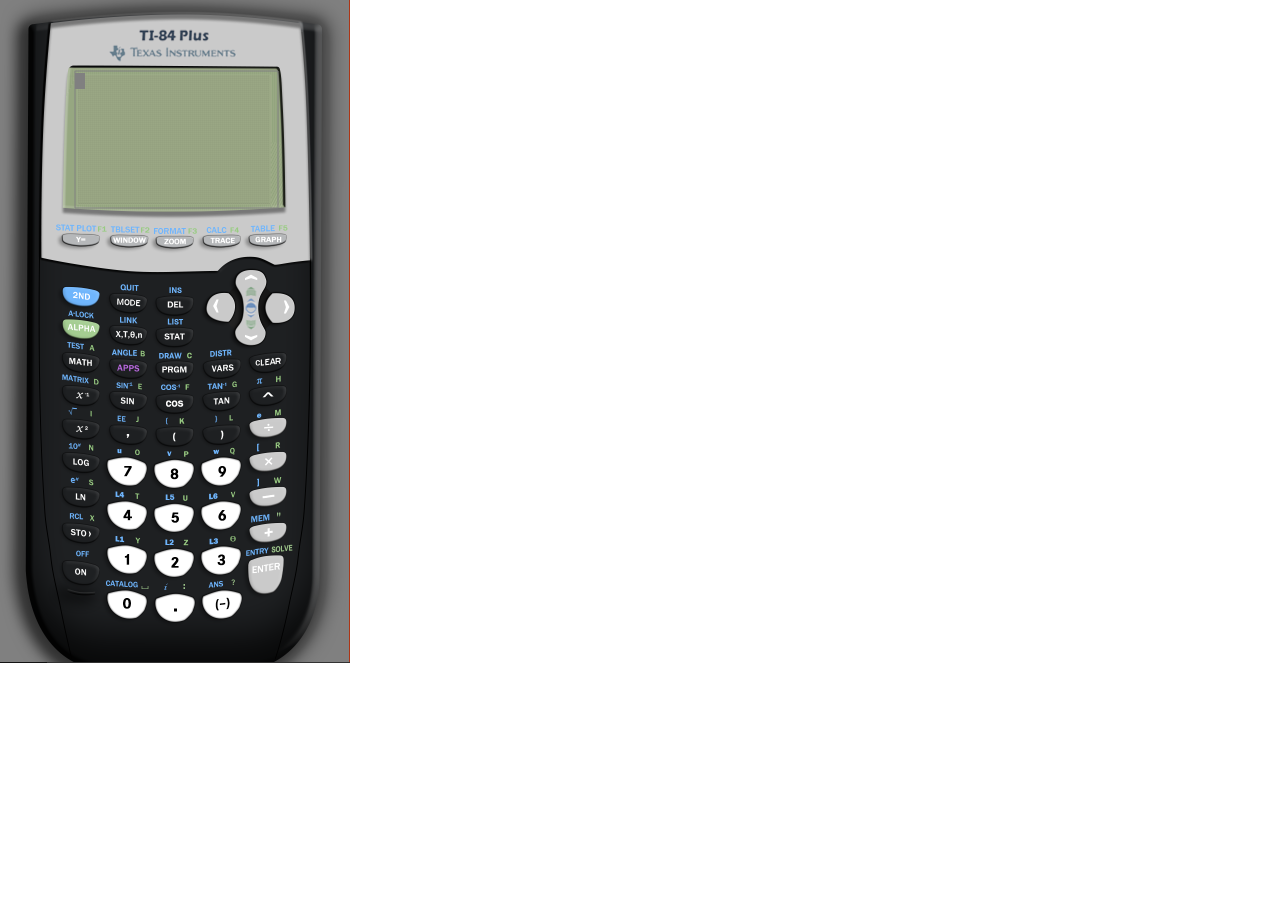
<file: index.html>
<!-- saved from url=(0016)http://localhost -->
<!DOCTYPE html>
<meta http-equiv="X-UA-Compatible" content="IE=Edge"/>
<html>
    <head>
        <title>EHS-84 1.3.8</title>
        <link rel='stylesheet' type='text/css' href='css/stylesheet.css'/>
    </head>
    <body>
	<div id="canvas" class="canvas">
        <canvas id="theCanvas" >
            You're phone will not work.  sorry
        </canvas>
	</div>

	<script>
		// The canvas size needs to change based on if we are mobile or desktop
		// but you can't set it in the CSS file.
		var canvas = document.getElementById("theCanvas");

		canvas.style.width ='100%';
		canvas.style.height='100%';
 	 	// ...then set the internal size to match
  		canvas.width  = canvas.offsetWidth;
  		canvas.height = canvas.offsetHeight;
	</script>

        <br>
        <script type='text/javascript' src='scripts/Rom.js'></script>
        <script type='text/javascript' src='scripts/Keypad.js'></script>
        <script type='text/javascript' src='scripts/Canvas.js'></script>
        <script type='text/javascript' src='scripts/StateCalculator.js'></script>
        <script type='text/javascript' src='scripts/StateGraphing.js'></script>
        <script type='text/javascript' src='scripts/StateGraphTable.js'></script>
        <script type='text/javascript' src='scripts/StateTrace.js'></script>
        <script type='text/javascript' src='scripts/StateTraceCalc.js'></script>
        <script type='text/javascript' src='scripts/StateYEquals.js'></script>
        <script type='text/javascript' src='scripts/StateMode.js'></script>
        <script type='text/javascript' src='scripts/StateWindow.js'></script>
        <script type='text/javascript' src='scripts/StateTableSet.js'></script>
        <script type='text/javascript' src='scripts/StateStat.js'></script>
        <script type='text/javascript' src='scripts/StateStatEdit.js'></script>
        <script type='text/javascript' src='scripts/StateZoom.js'></script>
        <script type='text/javascript' src='scripts/StateMatrix.js'></script>
        <script type='text/javascript' src='scripts/RPNEngine.js'></script>
        <script type='text/javascript' src='scripts/RegressionEngine.js'></script>
        <script type='text/javascript' src='scripts/MatrixEngine.js'></script>
        <script type='text/javascript' src='scripts/Digit.js'></script>
        <script type='text/javascript' src='scripts/Editor.js'></script>
        <script type='text/javascript' src='scripts/MathEngine.js'></script>
        <script type='text/javascript' src='scripts/script.js'></script>
    </body>
</html>
</file>
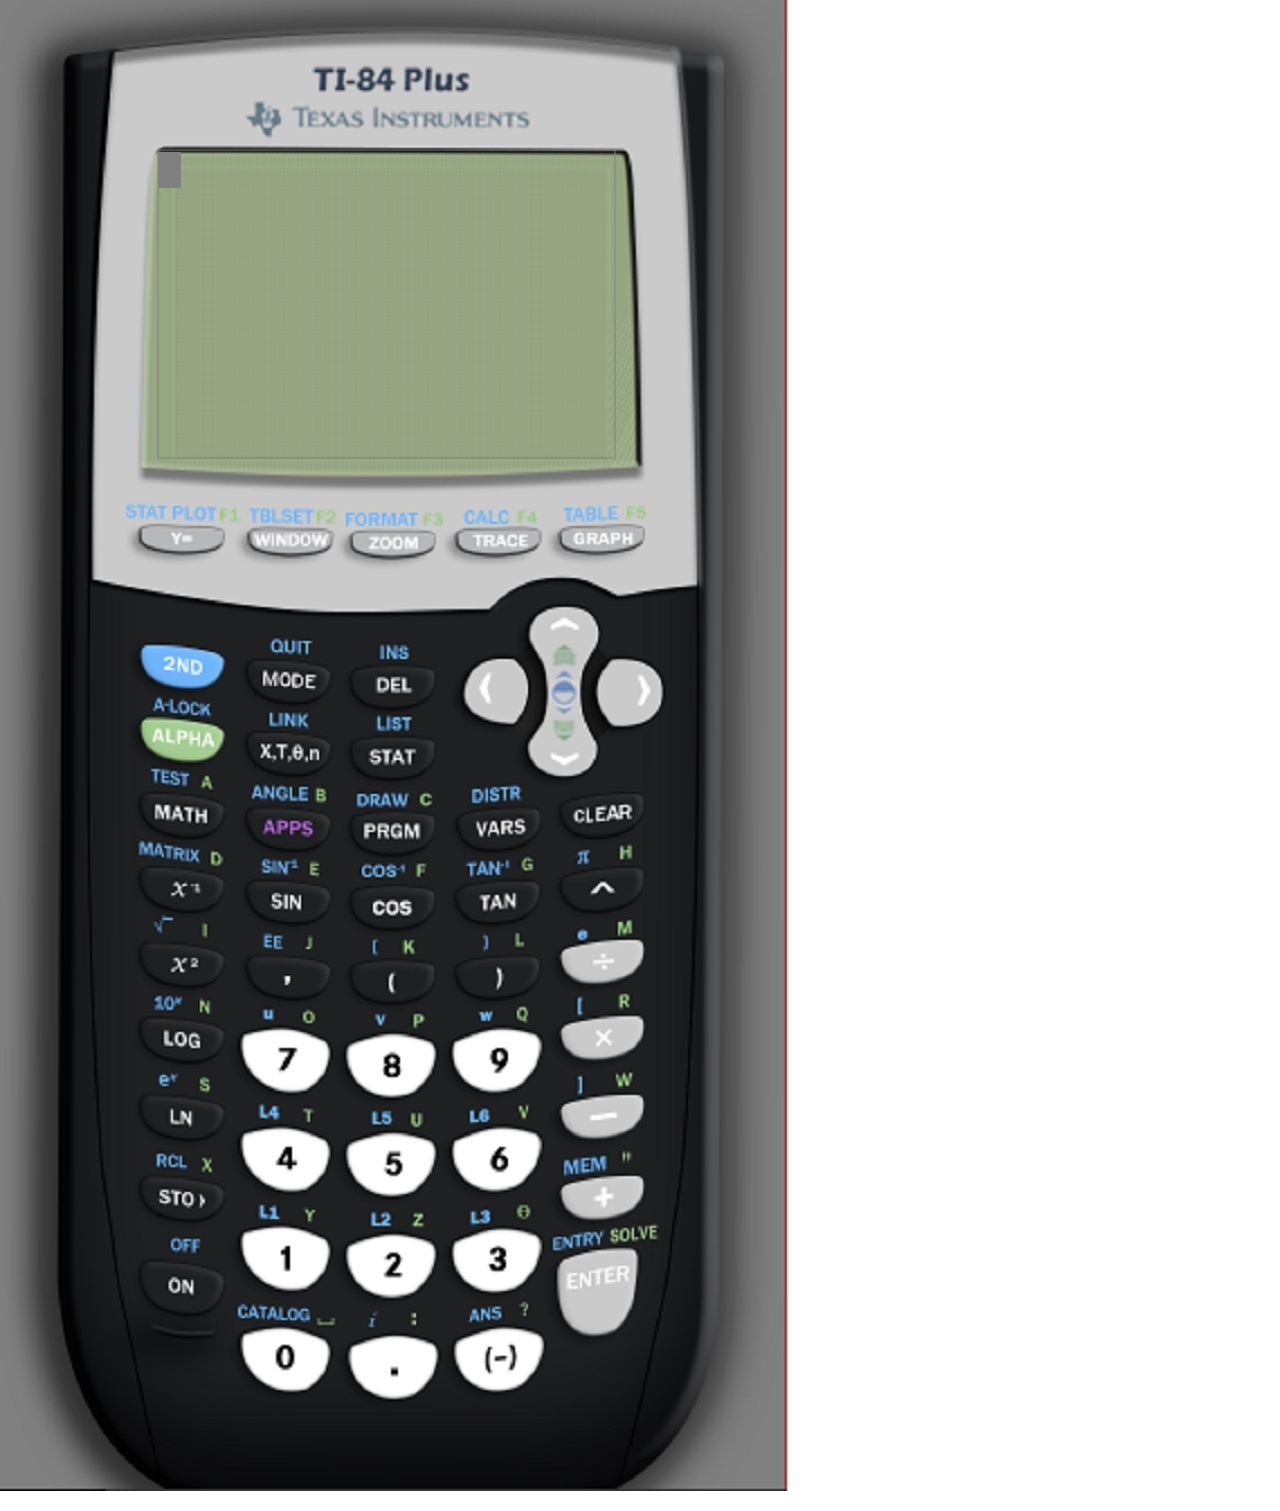
<file: scripts/index.html>
<!-- saved from url=(0016)http://localhost -->
<!DOCTYPE html>
<meta http-equiv="X-UA-Compatible" content="IE=Edge"/>
<html>
    <head>
        <title>EHS-84 1.02</title>
        <link rel='stylesheet' type='text/css' href='css/stylesheet.css'/>
    </head>
    <body>
        <canvas id="theCanvas" width="789" height="1491">
            This text is displayed if your does not support HTML5 Canvas.
        </canvas>
        <br>
        <script type='text/javascript' src='scripts/Rom.js'></script>
        <script type='text/javascript' src='scripts/Keypad.js'></script>
        <script type='text/javascript' src='scripts/Canvas.js'></script>
        <script type='text/javascript' src='scripts/StateCalculator.js'></script>
        <script type='text/javascript' src='scripts/StateGraphing.js'></script>
        <script type='text/javascript' src='scripts/StateGraphTable.js'></script>
        <script type='text/javascript' src='scripts/StateTrace.js'></script>
        <script type='text/javascript' src='scripts/StateTraceCalc.js'></script>
        <script type='text/javascript' src='scripts/StateYEquals.js'></script>
        <script type='text/javascript' src='scripts/StateMode.js'></script>
        <script type='text/javascript' src='scripts/StateWindow.js'></script>
        <script type='text/javascript' src='scripts/StateStat.js'></script>
        <script type='text/javascript' src='scripts/StateStatEdit.js'></script>
        <script type='text/javascript' src='scripts/StateZoom.js'></script>
        <script type='text/javascript' src='scripts/StateMatrix.js'></script>
        <script type='text/javascript' src='scripts/RPNEngine.js'></script>
        <script type='text/javascript' src='scripts/RegressionEngine.js'></script>
        <script type='text/javascript' src='scripts/MatrixEngine.js'></script>
        <script type='text/javascript' src='scripts/script.js'></script>
    </body>
</html>
</file>
<file: css/stylesheet.css>
@media only screen and (min-device-width: 481px)
{
	/* Desktop */

	body {
	    background-image: url('../images/ti-84.jpg');
	    background-repeat: no-repeat;
	    background-attachment: fixed;
	    background-position: left top;

	  overflow:hidden;
	}

	div.canvas
	{
		width:  351px;
		height: 663px;
	}


}

@media only screen and (min-device-width: 320px) and (max-device-width: 480px) {
  /* iPhone, Android rules here */
	body {
	    background-image: url('../images/ti-84 mobile.jpg');
	    background-repeat: no-repeat;
	    background-attachment: fixed;
	    background-position: left top;

	  overflow:hidden;
	}
        div.canvas {
		width:  789px;
		height: 1491px;
	}

}

@media only screen and (max-width: 999px) {
  /* rules that only apply for canvases narrower than 1000px */
}

@media only screen and (device-width: 768px) and (orientation: landscape) {
  /* rules for iPad in landscape orientation */
	body {
	    background-image: url('../images/ti-84.jpg');
	    background-repeat: no-repeat;
	    background-attachment: fixed;
	    background-position: left top;

	  overflow:hidden;
	}

	div.canvas
	{
		width:  351px;
		height: 663px;
	}
}
</file>
<file: scripts/css/stylesheet.css>
body {
    background-image: url('../images/ti-84 mobile.jpg');
    background-repeat: no-repeat;
    background-attachment: fixed;
    background-position: left top;

  overflow:hidden;
}
</file>
